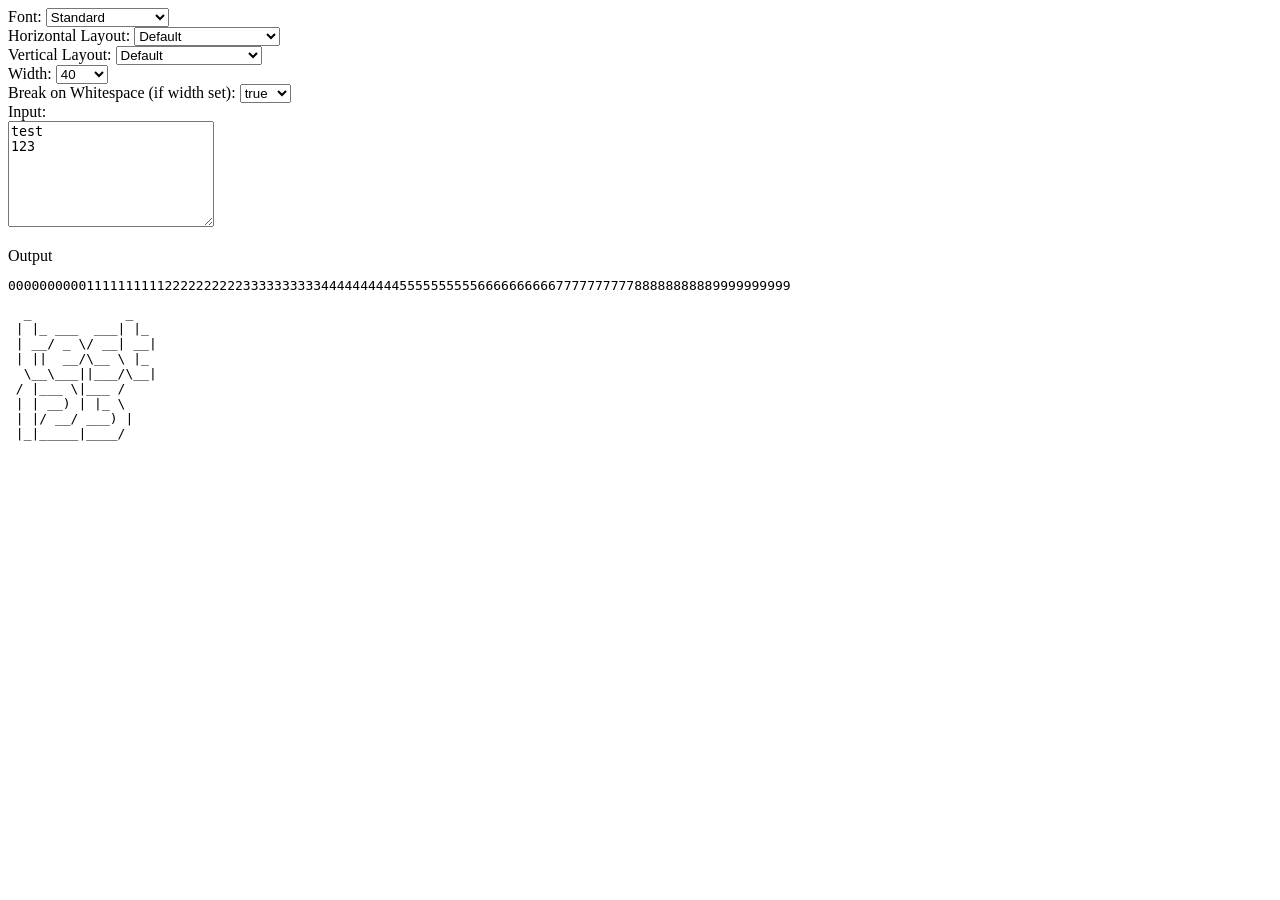
<file: AfterlifeReloadedRoot/libs/figlet.js-1.8.0/examples/front-end/index.htm>
<!DOCTYPE html>
<html>
  <head>
    <title>FIGlet Example</title>
  </head>
  <body>
    <div>
      <label for="font">Font:</label>
      <select id="font">
        <option value="3D Diagonal">3D Diagonal</option>
        <option value="Dancing Font">Dancing Font</option>
        <option value="Ghost">Ghost</option>
        <option value="Graffiti">Graffiti</option>
        <option value="Patorjk's Cheese">Patorjk's Cheese</option>
        <option value="Standard" selected>Standard</option>
        <option value="Pagga">Pagga</option>
        <option value="Pawp">Pawp</option>
      </select>
    </div>

    <div>
      <label for="hLayout">Horizontal Layout:</label>
      <select id="hLayout">
        <option value="default" selected>Default</option>
        <option value="full">Full</option>
        <option value="fitted">Fitted</option>
        <option value="controlled smushing">Controlled Smushing</option>
        <option value="universal smushing">Universal Smushing</option>
      </select>
    </div>

    <div>
      <label for="vLayout">Vertical Layout:</label>
      <select id="vLayout">
        <option value="default" selected>Default</option>
        <option value="full">Full</option>
        <option value="fitted">Fitted</option>
        <option value="controlled smushing">Controlled Smushing</option>
        <option value="universal smushing">Universal Smushing</option>
      </select>
    </div>

    <div>
      <label for="width">Width:</label>
      <select id="width">
        <option value="none">none</option>
        <option value="40" selected>40</option>
        <option value="41">41</option>
        <option value="42">42</option>
        <option value="43">43</option>
        <option value="44">44</option>
        <option value="45">45</option>
        <option value="80">80</option>
        <option value="81">81</option>
        <option value="100">100</option>
      </select>
    </div>

    <div>
      <label for="whitespaceBreak">Break on Whitespace (if width set):</label>
      <select id="whitespaceBreak">
        <option value="false">false</option>
        <option value="true" selected>true</option>
      </select>
    </div>

    <div>
      <label for="inputText">Input:</label>
    </div>
    <textarea id="inputText" style="height: 100px; width: 200px">
test
123</textarea
    >
    <p></p>
    <div>
      <label for="outputFigDisplay">Output</label>
    </div>
    <pre>
0000000000111111111122222222223333333333444444444455555555556666666666777777777788888888889999999999</pre
    >
    <div id="outputFigDisplay"></div>

    <script type="text/javascript" src="../../lib/figlet.js?1"></script>

    <script>
      if (window.location.protocol === "file:") {
        alert("fetch APi does not support file: protocol.");
      }

      figlet.defaults({
        fontPath: "../../fonts",
      });

      figlet.preloadFonts(["Standard", "Ghost"], function () {
        console.log("prefetching done (only did it for 2 fonts)!");
      });

      /*
    Generates the put
*/
      var update = function () {
        var fontName = document.querySelector("#font option:checked").value,
          inputText = document.querySelector("#inputText").value,
          vLayout = document.querySelector("#vLayout option:checked").value,
          hLayout = document.querySelector("#hLayout option:checked").value,
          width = document.querySelector("#width option:checked").value,
          whitespaceBreak = document.querySelector(
            "#whitespaceBreak option:checked"
          ).value;

        /*
        How to use the text output.

        The below call could also have been: figlet.text(...
    */
        figlet(
          inputText,
          {
            font: fontName,
            horizontalLayout: hLayout,
            verticalLayout: vLayout,
            width: width === "none" ? undefined : width,
            whitespaceBreak:
              width === "none"
                ? undefined
                : whitespaceBreak === "true"
                ? true
                : false,
          },
          function (err, text) {
            if (err) {
              console.log("something went wrong...");
              console.dir(err);
              return;
            }
            document.querySelector("#outputFigDisplay").innerHTML =
              "<pre>" + text + "</pre>";
          }
        );

        /*
        How to read the metadata for a font
    */
        /*
    figlet.metadata(fontName, function(err, options, headerComment) {
        if (err) {
            console.log('something went wrong...');
            console.dir(err);
            return;
        }
        console.dir(options);
        console.log(headerComment);
    });
    */
      };

      /*
    GUI Controls
*/

      document.querySelector("#hLayout").addEventListener("change", update);
      document.querySelector("#vLayout").addEventListener("change", update);
      document.querySelector("#font").addEventListener("change", update);
      document.querySelector("#inputText").addEventListener("keyup", update);
      document.querySelector("#width").addEventListener("change", update);
      document
        .querySelector("#whitespaceBreak")
        .addEventListener("change", update);

      update(); // init
    </script>
  </body>
</html>
</file>
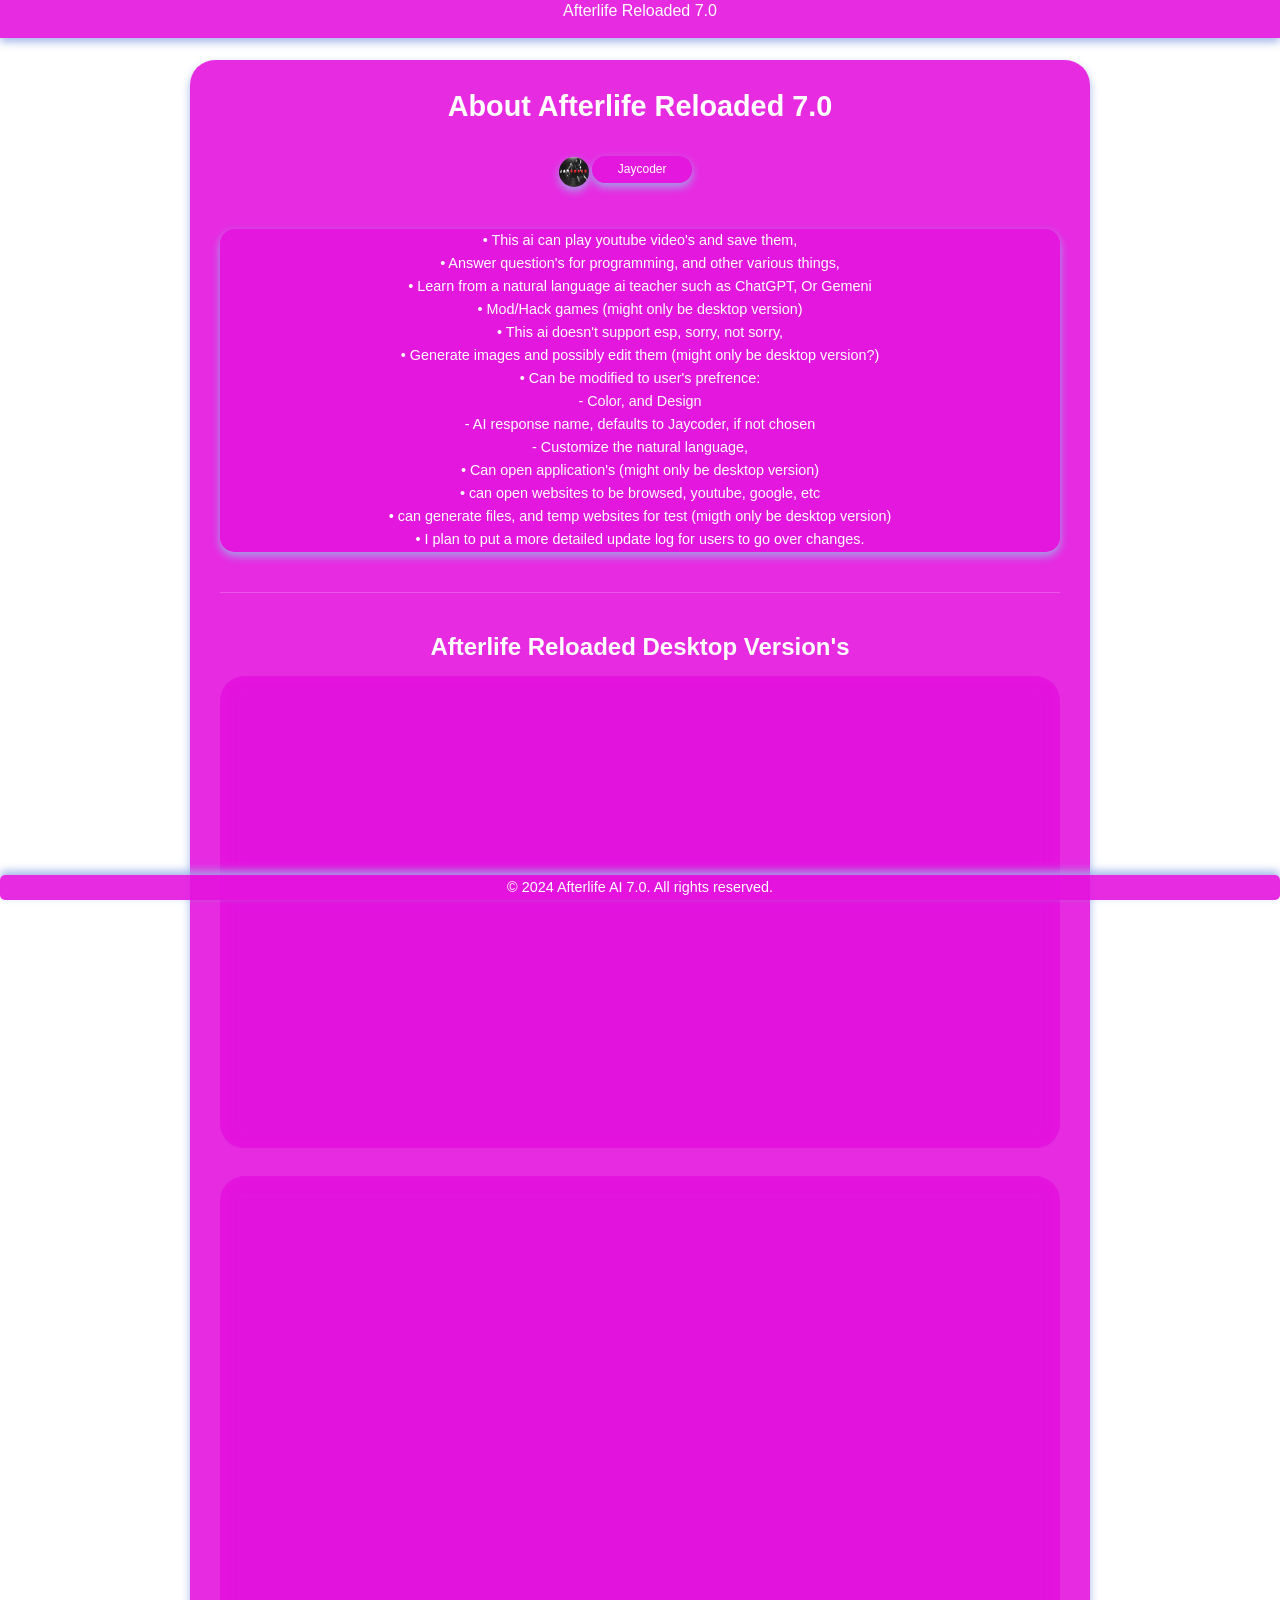
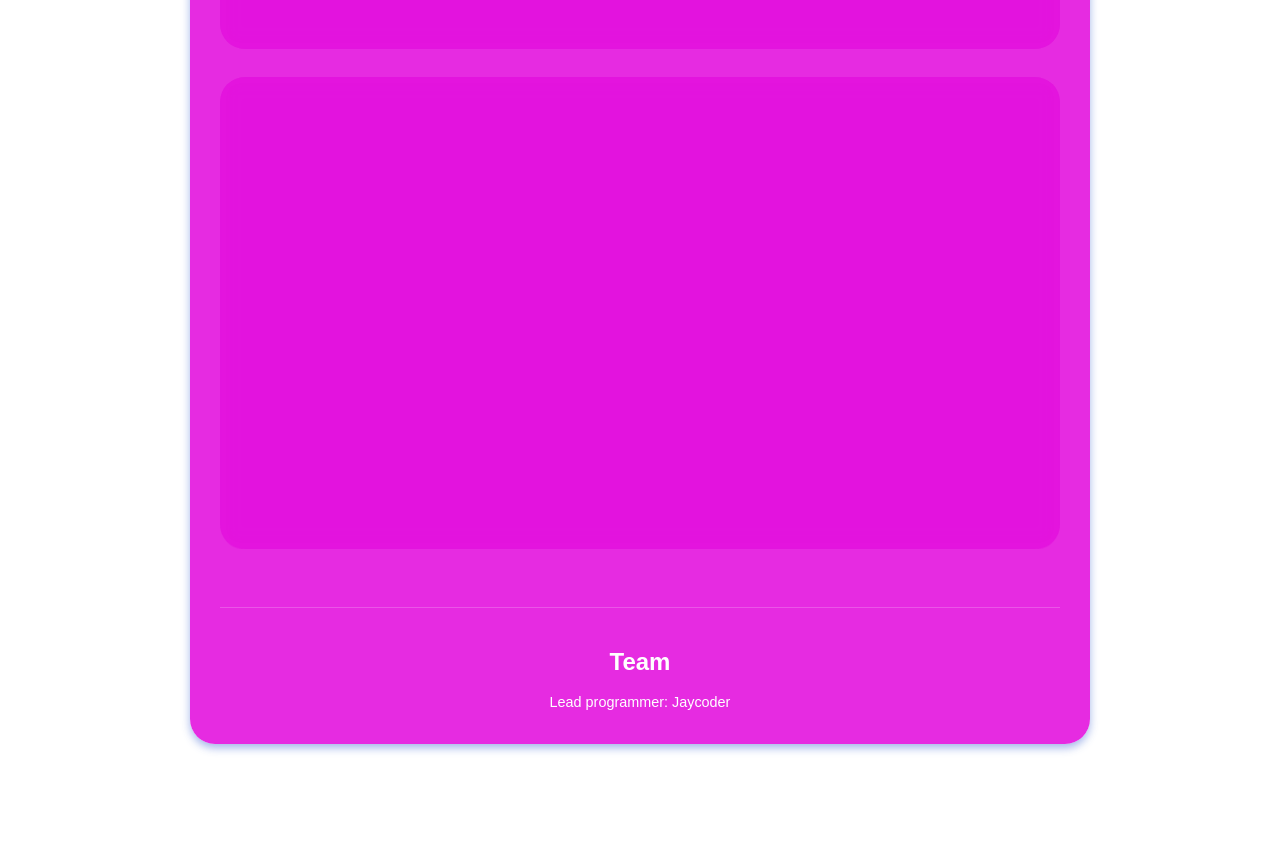
<file: AfterlifeAbout.html>
<!DOCTYPE html>
<html lang="en">
<head>
    <meta charset="UTF-8">
    <meta name="viewport" content="width=device-width, initial-scale=0.53">
    <meta http-equiv="X-UA-Compatible" content="ie=edge">
    <meta name="description" content="About Afterlife AI 7.0">
    <meta name="author" content="Jaycoder">
    <title>About Afterlife AI 7.0</title>
    <!-- Css Themes -->
    <link rel="stylesheet" href="AfterlifeReloadedRoot/css/AfterlifeReloadedAbout.css">
    <!-- Js Scripts-->
    <script src="AfterlifeReloadedRoot/js/AfterlifeReloadedHudBGColor.js" defer></script>    
    <script src="AfterlifeReloadedRoot/js/AfterlifeReloadedRandomBG.js" defer></script>     
</head>
<body>

    <!-- Navigation Menu -->
    <nav id="navigationBar">
        <ul class="navbarUL">
            <li><a href="AfterlifeReloaded.html">Afterlife Reloaded 7.0</a></li>
        </ul>
    </nav>

    <!-- Main content of the about page -->
    <main id="AfterlifeReloadedAboutPanel">
        <h1 id="AboutTitle">About Afterlife Reloaded 7.0</h1>
        <img src="AfterlifeReloadedRoot/Images/Jaycoder.png" id="user-image" alt="User Image">
        <p id="ai-username">Jaycoder<p>
        <br>
        <br>
        <p id="aboutMessageBoard">
        • This ai can play youtube video's and save them,
        <br>
        • Answer question's for programming, and other various things,
        <br>
        • Learn from a natural language ai teacher such as ChatGPT, Or Gemeni
        <br>
        • Mod/Hack games (might only be desktop version)
        <br>
        • This ai doesn't support esp, sorry, not sorry,
        <br>
        •  Generate images and possibly edit them (might only be desktop version?)
        <br>
        • Can be modified to user's prefrence: 
        <br>
        - Color, and Design 
        <br>
        - AI response name, defaults to Jaycoder, if not chosen 
        <br>
        - Customize the natural language,
        <br>
        • Can open application's (might only be desktop version)
        <br>
        • can open websites to be browsed, youtube, google, etc
        <br>
        • can generate files, and temp websites for test (migth only be desktop version)
        <br>
        • I plan to put a more detailed update log for users to go over changes.
        </p>
        
        <hr> <!-- Section Splitter -->
        
        <h2>Afterlife Reloaded Desktop Version's</h2>
            <div class="video-container">
                <iframe width="560" height="315" src="https://www.youtube.com/embed/pIARDkQbL0M" title="Afterlife AI" frameborder="0" allow="accelerometer; autoplay; clipboard-write; encrypted-media; gyroscope; picture-in-picture; web-share" referrerpolicy="strict-origin-when-cross-origin" allowfullscreen></iframe>
            </div>
            <br>
            <div class="video-container">
                <iframe width="560" height="315" src="https://www.youtube.com/embed/2gkgu6n2qLU" title="Afterlife UpdateI" frameborder="0" allow="accelerometer; autoplay; clipboard-write; encrypted-media; gyroscope; picture-in-picture; web-share" referrerpolicy="strict-origin-when-cross-origin" allowfullscreen></iframe>
            </div>
            <br>
            <div class="video-container">
                <iframe width="560" height="315" src="https://www.youtube.com/embed/nJMYDaQSxYU" title="Afterlife AI" frameborder="0" allow="accelerometer; autoplay; clipboard-write; encrypted-media; gyroscope; picture-in-picture; web-share" referrerpolicy="strict-origin-when-cross-origin" allowfullscreen></iframe>
            </div>            
            <br>
        <hr> <!-- Section Splitter -->
        
        <h2>Team</h2>
        <p>Lead programmer: Jaycoder</p>
    </main>

    <!-- Footer -->
    <footer>
        <p>&copy; 2024 Afterlife AI 7.0. All rights reserved.</p>
    </footer>
</body>
</html>
</file>
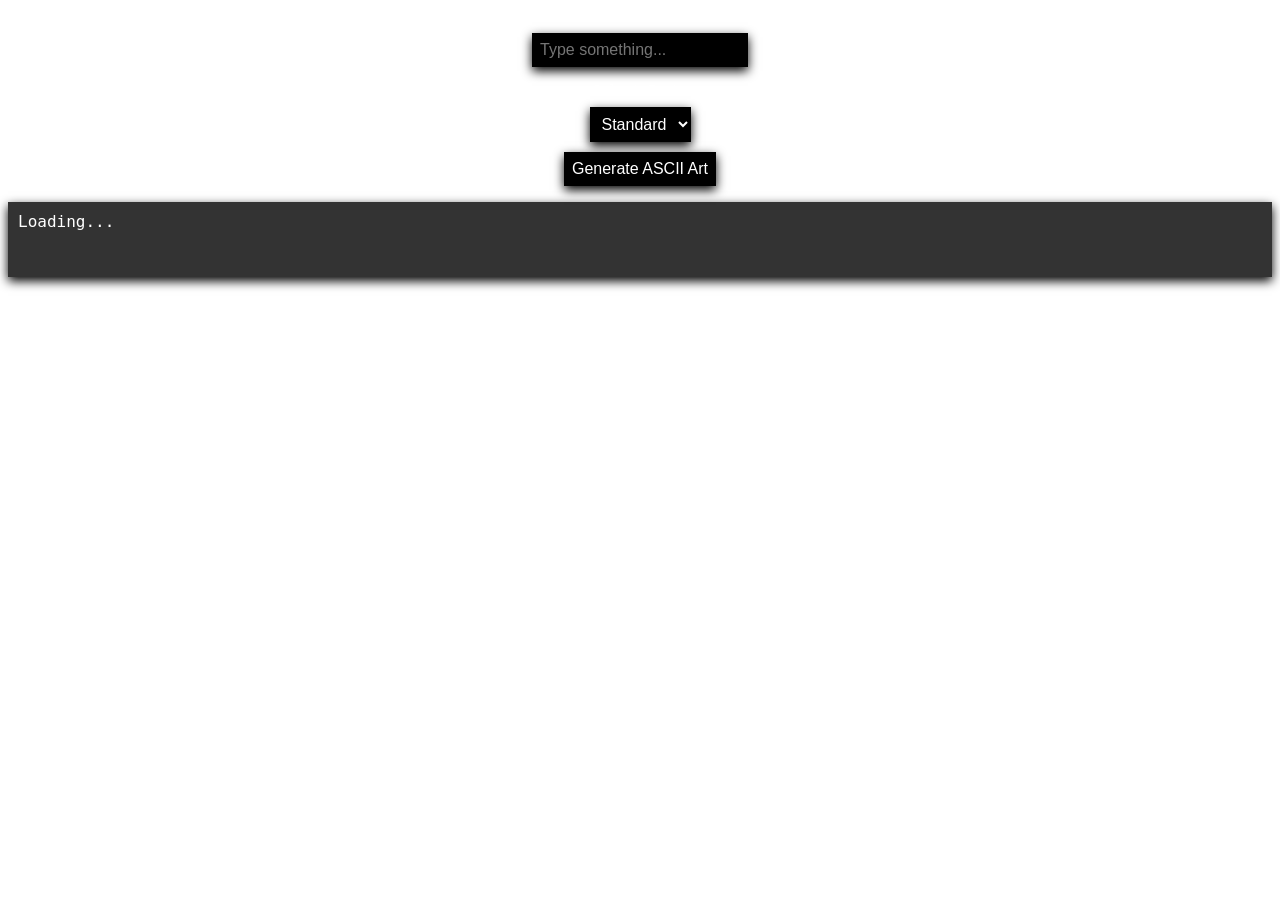
<file: AfterlifeReloadedRoot/html/figlet.html>
<html lang="en">
<head>
    <meta charset="UTF-8">
    <meta name="viewport" content="width=device-width, initial-scale=1.0">
    <title>ASCII Art Generator</title>

    <!-- Load figlet locally -->
    <script src="https://jaycoderr.github.io/AfterlifeReloaded/AfterlifeReloadedRoot/libs/figlet.js-1.8.0/lib/figlet.js" defer></script>	
	<script src="https://jaycoderr.github.io/AfterlifeReloaded/AfterlifeReloadedRoot/js/AfterlifeReloadedAsciiScripts.js" defer></script>
    <style>
        body {
            text-align: center;
            background-color: inherit;
            color: white;
            font-family: monospace;
			overflow-y: auto; 	
        }
		
		/* Hide scrollbar but keep it functional */
		body::-webkit-scrollbar {
			width: 0px; /* Hides the scrollbar */
			background: transparent; /* Ensure background is transparent */
		}
		
		body::-webkit-scrollbar-thumb {
			background: transparent; /* Ensure thumb is also invisible */
		}
		
		body:empty:before {
			content: attr(placeholder);
			color: #999;
		}		
        pre {
            font-size: 16px;
            word-wrap: break-word;
            padding: 10px;
            border: none;
            box-shadow: 0px 4px 10px rgb(0,0,0);
			min-height: calc(30px + 25px);
			overflow-x: auto;
			scrollbar-color: rgb(70,70,70) rgb(0,0,0,1);
			scrollbar-width: thin;
			background-color: rgba(0,0,0,0.8);
			text-align: left;
        }
        input, select, button {
            margin-top: 10px;
            padding: 8px;
            font-size: 16px;
            background-color: rgb(0,0,0);
            color: white;
            border: none;
            outline: none;
            box-shadow: 0px 4px 10px rgb(0,0,0);
        }
		#asciiaimessage {
			white-space: pre-line;
		}		
    </style>
</head>
<body>
    <!-- Input section -->
    <label for="wordInput">Enter Word:</label>
	<br>
    <input type="text" id="wordInput" placeholder="Type something..." /><br />
	<br>
    <label for="fontSelect">Select Font:</label>
	<br>
	<select id="fontSelect">
        <option value="Standard">Standard</option>
    </select>
	<br>
    <button id="generateBtn">Generate ASCII Art</button>

    <!-- Output section -->
    <h3 id="asciiaimessage"></h3>
    <pre id="ascii-output">Loading...</pre>	
</body>
</html>
</file>
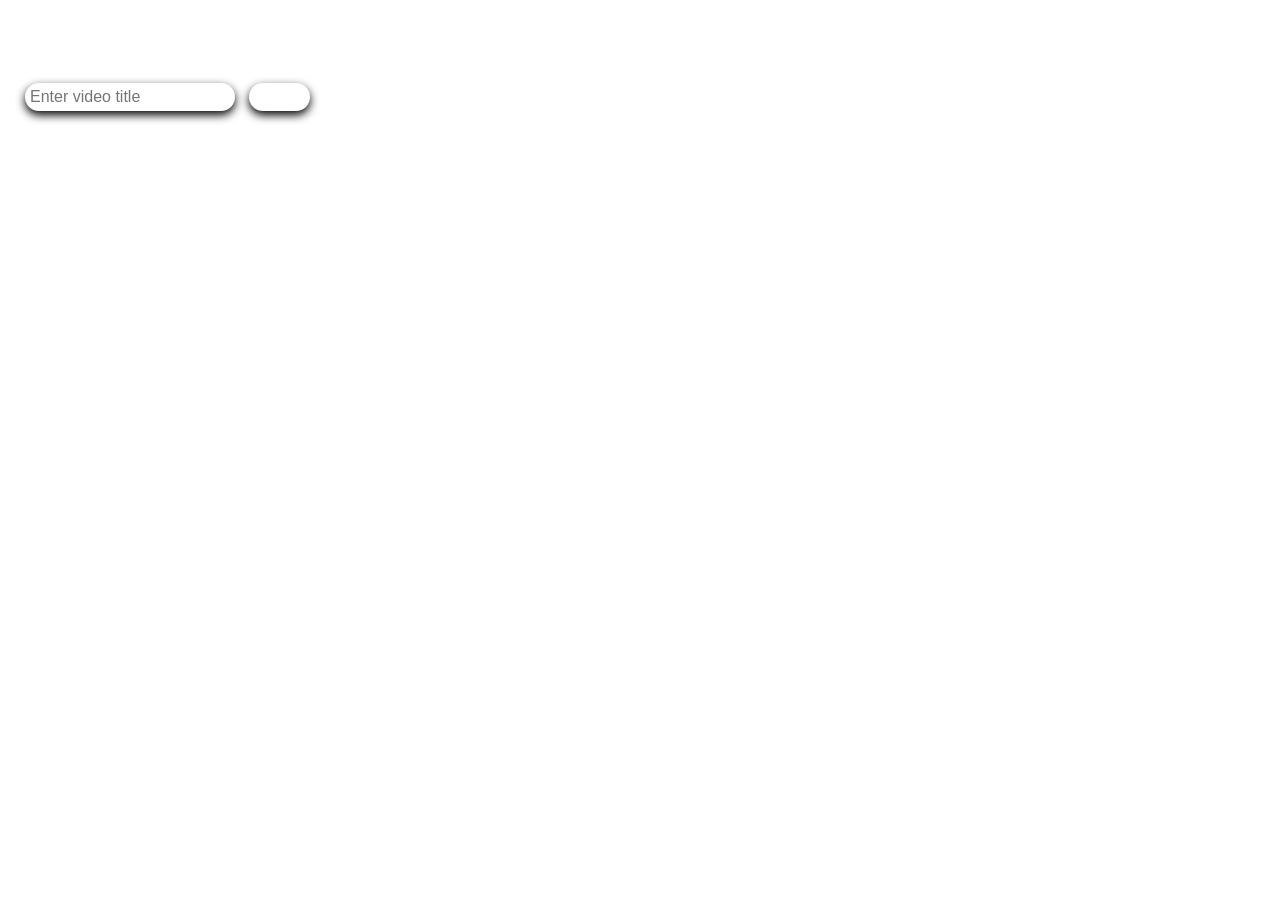
<file: AfterlifeReloadedRoot/html/googleytsearch.html>
<html lang="en">
<head>
    <meta charset="UTF-8">
    <meta name="viewport" content="width=device-width, initial-scale=1.0">
    <title>YouTube Video Search</title>
    <style>
        body {
            font-family: Arial, sans-serif;
            margin: 20px;
            color: white;
            overflow-y: hidden; /* Prevent body scrollbar */
        }

        input, button {
            padding: 5px;
            margin: 5px;
            font-size: 16px;
            border-radius: 25px;
            outline: none;
            border: none;
            background-color: inherit;
            color: white;
            box-shadow: 0px 4px 10px rgba(0,0,0,1);
            font-size: 16px;
        }

        #iframe-panel {
            width: 100%;
            height: 500px;
            position: relative;
            border: none;
            background-color: rgba(0, 0, 0, 0); /* Transparent background */
            overflow: auto;
        }
		/* Chrome, Safari, and Edge: hide scrollbar */
        #iframe-panel::-webkit-scrollbar {
            width: 0; /* Remove scrollbar width */
            height: 0; /* For horizontal scrollbar if needed */
        }

        #results {
            width: 100%;
            height: 100%;
            overflow-y: scroll; /* Enable scrolling for video results */
            scrollbar-width: none; /* Firefox: hide scrollbar */
            -ms-overflow-style: none; /* IE: hide scrollbar */
        }

        /* Chrome, Safari, and Edge: hide scrollbar */
        #results::-webkit-scrollbar {
            display: none;
        }

        .video-container {
            border-radius: 12px; /* Rounded corners for each video container */
            background-color: inherit; /* Background color */
            box-shadow: 0px 4px 10px rgba(0, 0, 0, 1); /* Box shadow */
            margin: 10px;
            padding: 10px;
			margin-bottom: 50px;
        }

        #results iframe {
            border-radius: 8px;
            overflow: hidden;
			box-shadow: 0px 4px 10px rgba(0,0,0,1);
        }
    </style>
<script>
    function getVideoName() {
        const searchInput = document.getElementById('search').value.trim();
        if (searchInput) {
            sessionStorage.setItem('videoName', searchInput); // Save new searches
            return searchInput;
        }

        const videoName = sessionStorage.getItem('videoName');
        console.log("Retrieved video name from sessionStorage:", videoName);
        return videoName || ''; // Return empty string if no stored name
    }

async function searchVideos() {
    const query = getVideoName(); // Get query from input or sessionStorage

    if (!query) {
        console.error("No video name provided.");
        return;
    }

    try {
        const response = await fetch(`https://www.afterlifereloaded.com/AfterlifeReloadedRoot/php/search.php?search=${encodeURIComponent(query)}`);
        
        // Check if the response was ok
        if (!response.ok) {
            throw new Error(`Network response was not ok (Status: ${response.status})`);
        }

        const data = await response.json();
        const resultsDiv = document.getElementById('results');
        resultsDiv.innerHTML = '';

        // Check if 'items' exists in the response data
        if (!data.items || !Array.isArray(data.items)) {
            resultsDiv.innerHTML = `<p>No videos found or invalid response format.</p>`;
            console.error("Unexpected response format:", data);
            return;
        }

        // Iterate through items only if it is an array
        data.items.forEach((item, index) => {
            const videoId = item.id.videoId;
            const title = item.snippet.title;
            const description = item.snippet.description;
            const autoplayParam = index === 0 ? 'autoplay=1' : 'autoplay=0';

            const videoHtml = `
                <div class="video-container">
                    <h3>${title}</h3>
                    <iframe width="560" height="315"
                        src="https://www.youtube.com/embed/${videoId}?${autoplayParam}"
                        title="${title}"
                        frameborder="0"
                        allow="accelerometer; autoplay; clipboard-write; encrypted-media; gyroscope; picture-in-picture"
                        allowfullscreen>
                    </iframe>
                    <p>${description}</p>
                </div>
            `;
            resultsDiv.innerHTML += videoHtml;
        });
    } catch (error) {
        console.error("Error during video search:", error);
        const resultsDiv = document.getElementById('results');
        resultsDiv.innerHTML = `<p>Error: ${error.message}</p>`;
    }
}


    document.addEventListener("DOMContentLoaded", searchVideos);
</script>
</head>
<body>
    <h1>YouTube Video Search</h1>
    <input type="text" id="search" placeholder="Enter video title" />
    <button onclick="searchVideos()">Search</button>
    <div id="iframe-panel">
        <div id="results"></div>
    </div>
</body>
</html>
</file>
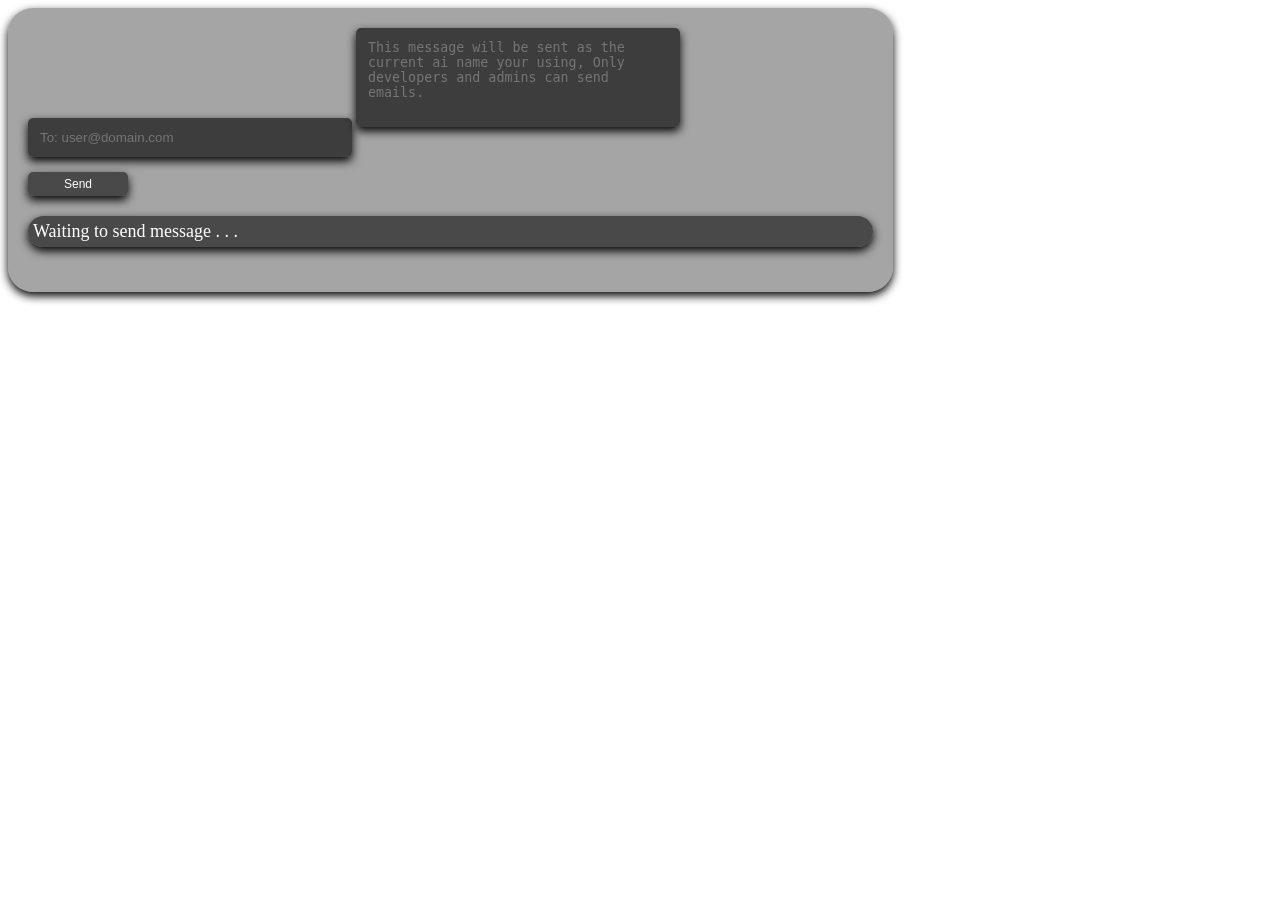
<file: AfterlifeReloadedRoot/html/sendemailform.html>
<html lang="en">
<head>
    <meta charset="UTF-8">
    <meta name="viewport" content="width=device-width, initial-scale=1.0">
    <title>Send Email</title>
</head>
<body>
	<iframe id="emailIframe" style="box-shadow: 0px 4px 10px rgba(0,0,0,1); width: 70%; height: 284px; border: none; border-radius: 25px;" 
		srcdoc="
			<style>
				body {
					background-color: rgba(30, 30, 30, 0.8); /* Default fallback */
					border-radius:5px;
					margin: 0;
					padding: 20px;
					overflow-y: hidden; /* Hide vertical scrolling */
				}
				h2, label, input, textarea, button, #responseMessage {
					border-radius: 5px;
				}
				input, textarea {
					width: 300px; /* Fixed width */
					padding: 12px;
					margin-bottom: 15px;
					color: white;
					background-color: rgba(35, 35, 35, 0.8);
					border: none;
					box-shadow: 0px 4px 10px rgba(0,0,0,1);
					resize: none;
					outline: none;
				}
				button {
					width: 100px; /* Fixed width */
					padding: 5px;
					font-size: 12px;
					border-radius: 5px;
					color: white;
					background-color: rgba(50, 50, 50, 0.8);
					border: none;
					cursor: pointer;
					box-shadow: 0px 4px 10px rgb(0,0,0,1);
				}
				#responseMessage {
					margin-top: 20px;
					font-size: 18px;
					color: white;
					padding: 3px;
					box-shadow: 0px 4px 10px rgba(0, 0, 0, 1);
					background-color: rgba(50,50,50,0.8);
					border-radius: 25px;
					padding: 5px;
				}
			</style>
			<input type='email' id='recipientEmail' placeholder='To: user@domain.com' required>
			<textarea id='emailMessage' placeholder='This message will be sent as the current ai name your using, Only developers and admins can send emails.' rows='5'></textarea>
			<br>
			<button id='sendEmailBtn'>Send</button>
			<div id='responseMessage'>Waiting to send message . . .</div>
		
			<script>
			document.addEventListener('DOMContentLoaded', function() {
				// Background color adjustment
				const userBaseRgb = sessionStorage.getItem('baseRgba') || 'rgba(30, 30, 30, 0.8)';				
				const userRole = sessionStorage.getItem('role') || 'normal';
				if (userBaseRgb) {
					const rgbaValues = userBaseRgb.match(/\d+(\.\d+)?/g);
					if (rgbaValues && rgbaValues.length === 4) {
						let r = rgbaValues[0], g = rgbaValues[1], b = rgbaValues[2];
						let a = Math.max(0, Math.min(1, parseFloat(rgbaValues[3]) - 0.4));
						document.body.style.backgroundColor = `rgba(${r}, ${g}, ${b}, ${a})`;
					}
				}
			
				// Email sending functionality
				const button = document.getElementById('sendEmailBtn');
				button.addEventListener('click', function() {
					const recipientEmail = document.getElementById('recipientEmail').value.trim();
					const emailMessage = document.getElementById('emailMessage').value.trim();
					const responseMessage = document.getElementById('responseMessage');
					let userAI = sessionStorage.getItem('aiusername');
			
					if (userRole !== 'dev') {
						responseMessage.textContent = 'Access Denied: You are not a developer.';
						responseMessage.style.color = 'red';
						return;
					}
			
					if (!recipientEmail || !emailMessage) {
						responseMessage.textContent = 'Please enter recipient email and message!';
						responseMessage.style.color = 'red';
						return;
					}
			
					responseMessage.textContent = 'Sending email...';
					responseMessage.style.color = 'black';
			
					userAI = userAI.replace(/[\p{Emoji}|\p{ExtPict}|\u200B-\u200D\uFE0F\[\]]+/gu, '');
			
					const formData = new URLSearchParams();
					formData.append('recipient', recipientEmail);
					formData.append('message', emailMessage);
					formData.append('userai', userAI);
			
					fetch('https://www.afterlifereloaded.com/AfterlifeReloadedRoot/php/AfterlifeReloadedEmail.php', {
						method: 'POST',
						headers: { 'Content-Type': 'application/x-www-form-urlencoded' },
						body: formData.toString()
					})
					.then(response => response.text())
					.then(data => {
						responseMessage.textContent = data;
						responseMessage.style.color = 'green';
						emailMessage.textContent = '';
						recipientEmail.textContent = '';
					})
					.catch(error => {
						console.error('Error:', error);
						responseMessage.textContent = 'An error occurred while sending the email.';
						responseMessage.style.color = 'red';
					});
				});
			});		
			</script>
			<script>
			document.addEventListener('DOMContentLoaded', function() {
				// Get the user role from PHP session and pass it to JavaScript
				const userRole = "<?php echo $_SESSION['role'] ?? 'normal'; ?>";  // Default to 'normal' if role is not set
			
				// Create the response message element
				const responseMessage = document.createElement('div');
			
				// If the user is not a developer, hide overflow first, then apply blur and clear content
				if (userRole !== 'dev') { 
					// Set the response message text and style
					responseMessage.textContent = 'You are not a developer.';
					responseMessage.style.color = '#ffffff';
					responseMessage.style.display = 'ruby-text';
					responseMessage.style.boxShadow = '0px 4px 10px rgba(0, 0, 0, 1)';
					responseMessage.style.backgroundColor = 'rgb(50, 50, 50, 0.8)';
					responseMessage.style.borderRadius = '25px';
					responseMessage.style.padding = '5px';
			
					// Completely hide scrollbars and prevent scrolling
					document.documentElement.style.overflow = 'hidden'; 
					document.body.style.overflow = 'hidden'; 
			
					setTimeout(() => {
						// Apply blur effect to the entire page
						document.documentElement.style.filter = 'blur(5px)'; 
					}, 10); // Small delay to ensure overflow is hidden before blur
			
					setTimeout(() => {
						// Clear content in head and body, except for responseMessage
						document.head.innerHTML = ''; // Clear content in the head
						document.body.innerHTML = ''; // Clear content in the body
			
						// Ensure that responseMessage remains visible and retains its CSS
						document.body.appendChild(responseMessage); // Append responseMessage to body
			
					}, 500); // Delay clearing content by 500ms to allow the blur effect to be seen
			
					// Wait for a short delay after clearing content and applying blur, then execute logic for responseMessage
					setTimeout(() => {
						if (responseMessage) {
							responseMessage.style.display = 'ruby-text'; // Ensure it's visible
						}
					}, 1000); // Wait for 1 second after the blur effect is applied before showing the message
			
					// After showing the response message, turn off the blur effect after a delay
					setTimeout(() => {
						if (responseMessage && responseMessage.textContent === 'You are not a developer.') {
							document.documentElement.style.filter = ''; // Remove blur effect
						}
					}, 2000); // Delay for 2 seconds after the message appears before removing the blur
				}
			});
			</script>			
		">
	</iframe>	
</body>
</html>
</file>
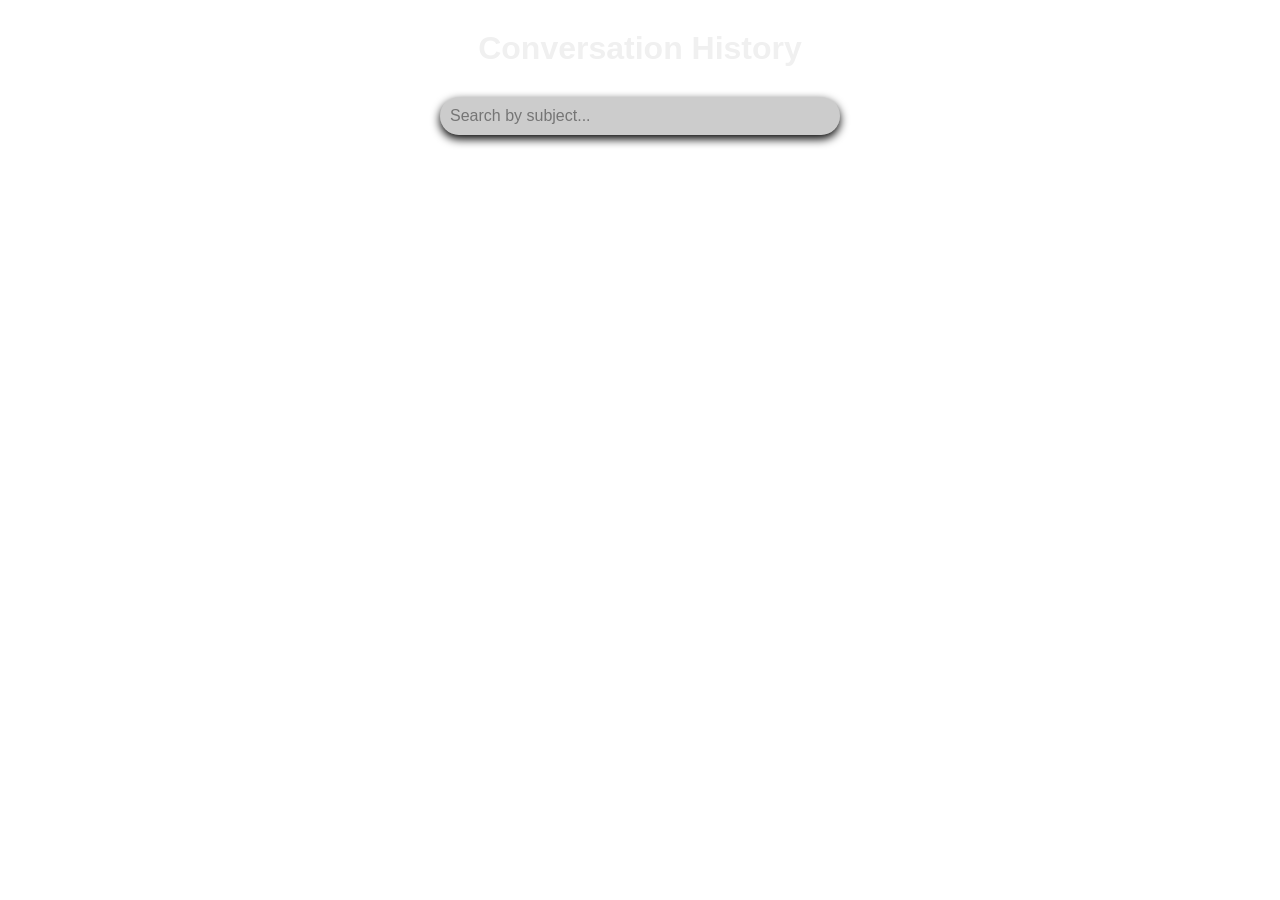
<file: AfterlifeReloadedRoot/html/testest.html>
<html lang="en">
<head>
    <meta charset="UTF-8">
    <meta name="viewport" content="width=device-width, initial-scale=1.0">
    <title>Conversation History</title>
    <style>
        * {
            margin: 0;
            padding: 0;
            box-sizing: border-box;
        }

        body {
            font-family: Arial, sans-serif;
            color: #f4f4f4;
            display: flex;
            flex-direction: column;
            align-items: center;
            padding: 30px 20px;
            min-height: 100vh;
        }
		/* Webkit Scrollbar (Chrome, Edge, Safari) */
		body::-webkit-scrollbar {
			width: 10px; /* Scrollbar width */
			background: rgb(0, 0, 0); /* Background of the scrollbar */
		}
		
		body::-webkit-scrollbar-thumb {
			background: rgb(70, 70, 70); /* Scrollbar thumb color */
			border-radius: 10px; /* Rounded scrollbar */
		}
		
		body::-webkit-scrollbar-thumb:hover {
			background: rgb(100, 100, 100); /* Lighter shade on hover */
		}
		
		body::-webkit-scrollbar-track {
			background: rgb(0, 0, 0); /* Track background */
		}
		
		/* Optional: Hide Scrollbar but Keep Scrolling */
		body::-webkit-scrollbar {
			display: none;
		}
		
		.body:empty:before {
			content: attr(placeholder);
			color: #999;
		}		

        h1 {
            text-align: center;
            color: #f0f0f0;
            font-size: 32px;
            margin-bottom: 30px;
        }

        /* Search bar style */
        .search-bar {
            margin-bottom: 20px;
            width: 100%;
            max-width: 400px;
            padding: 10px;
            border-radius: 25px;
            font-size: 16px;
            color: white;
            box-shadow: 0 4px 10px rgba(0, 0, 0, 1);
			outline: none;
			border: none;
			background: rgba(0,0,0,0.2);
        }

        .history-container {
            width: 100%;
            max-width: 900px;
            overflow-y: scroll;
            padding-bottom: 20px;
            max-height: 80vh; /* Limit max height */
            scrollbar-width: none; /* Firefox */
            -ms-overflow-style: none;  /* IE and Edge */
            padding: 10px;
        }

        .history-container::-webkit-scrollbar {
            display: none; /* Hide scrollbar for Webkit-based browsers */
        }

        .conversation {
            background: UserCurrentRGB; /* Brighter bubble background */
            border-radius: 25px;
            margin-bottom: 20px;
            padding: 20px;
            box-shadow: 0 4px 10px rgba(0, 0, 0, 0.6);
            display: flex;
            flex-direction: column;
            transition: background-color 0.2s ease;
        }

        .conversation:hover {
            background-color: rgba(0, 0, 0, 0.5); /* Slightly darker on hover */
        }

        .conversation-header {
            box-shadow: 0px 4px 10px rgba(0,0,0,1);
            background-color: rgba(0,0,0,0.2);
            color: #fff;
            font-weight: 600;
            padding: 10px;
            margin-bottom: 15px;
            border-radius: 10px;
            font-size: 18px;
            text-align: center;
        }

        .message-bubble {
            display: flex;
            flex-direction: column;
            padding: 15px;
            border-radius: 10px;
            margin-bottom: 10px;
            box-shadow: 0 4px 6px rgba(0, 0, 0, 0.4);
            max-width: 80%;
            word-wrap: break-word;
        }

        .user-message {
            background: rgba(0,0,0,0.3);
            color: white;
            align-self: flex-end;
            box-shadow: 0px 4px 10px rgba(0,0,0,1);
        }

        .ai-message {
            background: rgba(0,0,0,0.3);
            color: white;
            align-self: flex-start;
            box-shadow: 0px 4px 10px rgba(0,0,0,1);			
        }

        .message-header {
            display: flex;
            align-items: center;
            margin-bottom: 10px;
        }

        .profile-image {
            width: 30px;
            height: 30px;
            border-radius: 50%;
            margin-right: 10px;
            box-shadow: 0px 4px 10px rgba(0,0,0,1);				
        }

        .message-header .username {
            font-weight: 600;
            color: #fff;
            box-shadow: 0px 4px 10px rgba(0,0,0,1);	
            padding: 4px;
            border-radius: 25px;
        }

        .time {
            font-size: 12px;
            color: #888;
            margin-top: 5px;
        }

        .conversation .date {
            font-size: 12px;
            color: #888;
            margin-top: 10px;
            text-align: right;
        }

        .load-button {
            background-color: rgba(0,0,0,0.8);
            box-shadow: 0px 4px 10px rgba(0,0,0,1);
            color: white;
            border: none;
            padding: 8px 16px;
            border-radius: 25px;
            font-weight: 600;
            cursor: pointer;
            margin-top: 10px;
            max-width: 160px;
            width: 100%;
        }
    </style>
</head>
<body>

    <h1>Conversation History</h1>

    <!-- Search bar for filtering conversations by subject -->
    <input type="text" id="searchBar" class="search-bar" placeholder="Search by subject..." onkeyup="searchConversations()" />

    <div class="history-container" id="conversationList">Loading...</div>

    <script>
const aiCurrentName = sessionStorage.getItem('aiusername');
const UserCurrentName = sessionStorage.getItem('username');
const UserCurrentRGB = sessionStorage.getItem('baseRgba'); // Corrected to get the value, not set
const UserCurrentImage = sessionStorage.getItem('userProfileImage');
const AICurrentImage = sessionStorage.getItem('aiProfileImage');

const userProfileImage = UserCurrentImage;
const aiProfileImage = AICurrentImage;

let typingTimeout;
let typingInProgress = false;
let conversationsData = [];

// Existing function to load conversations
async function loadConversations() {
    const response = await fetch('conversations.csv');
    const text = await response.text();
    const lines = text.split('\n');
    let conversationsHtml = '';
    conversationsData = []; // Reset conversations data

    for (let i = 1; i < lines.length; i++) {  
        if (!lines[i].trim()) continue; // Skip empty lines
        const parts = lines[i].split('####');
        
        // Ensure there are at least 6 parts in the line (userInput, aiResponse, subject, user, date, conversation-id)
        if (parts.length < 6) continue;

        const userStoredInput = parts[0];
        const aiConvoResponse = parts[1];
        const subject = parts[2];
        const user = parts[3];
        const date = parts[4]; // Corrected to get the date from the right index
        const conversationId = parts[5]; // Added conversation ID

        // Check if the user matches the stored session username
        if (user === UserCurrentName) {
            const conversation = {
                userStoredInput,
                aiConvoResponse,
                subject,
                user,
                date,
                conversationId,  // Store the conversation ID
                html: `
                    <div class="conversation" data-id="${conversationId}">
                        <div class="conversation-header">${subject}</div>
                        <div class="message-bubble user-message">
                            <div class="message-header">
                                <img src="${userProfileImage}" class="profile-image" alt="User">
                                <div class="username">${user}</div>
                            </div>
                            <div style="padding: 10px;" class="message-text">${userStoredInput}</div>
                            <div class="time">${date}</div>
                        </div>
                        <div class="message-bubble ai-message">
                            <div class="message-header">
                                <img src="${aiProfileImage}" class="profile-image" alt="AI">
                                <div class="username">${aiCurrentName}</div>
                            </div>
                            <div style="padding: 10px;" class="message-text">${aiConvoResponse}</div>
                            <div class="time">${date}</div>
                        </div>
                        <p class="date">${date}</p>
                        <button class="load-button" onclick="loadConversation('${userStoredInput}', '${aiConvoResponse}', '${conversationId}')">Load Conversation</button>
                    </div>
                `
            };
            conversationsData.push(conversation);
            conversationsHtml += conversation.html;
        }
    }

    document.getElementById("conversationList").innerHTML = conversationsHtml;
    attachHoverEvents();
}

function loadConversation(userStoredInput, aiConvoResponse, conversationId) {
    alert(`Loaded conversation: \nUser: ${userStoredInput} \nAI: ${aiConvoResponse} \nConversation ID: ${conversationId}`);
}

function attachHoverEvents() {
    document.querySelectorAll('.conversation').forEach(conversation => {
        conversation.addEventListener('mouseenter', function() {
            if (!typingInProgress) {
                typingInProgress = true;
                const userMessage = conversation.querySelector('.user-message .message-text');
                const aiMessage = conversation.querySelector('.ai-message .message-text');
                // Always pass a valid callback function
                simulateTyping(userMessage, aiMessage, function() {
                    // Reset typingInProgress to false once typing is finished for this conversation
                    typingInProgress = false;
                    console.log("Typing simulation finished");
                });
            }
        });
    });
}

function simulateTyping(userMessage, aiMessage, callback) {
    const typingSpeed = 50;
    let userText = userMessage.textContent;
    let aiText = aiMessage.textContent;
    let userIndex = 0;
    let aiIndex = 0;

    userMessage.textContent = '';
    aiMessage.textContent = '';

    function typeUserMessage() {
        if (userIndex < userText.length) {
            userMessage.textContent += userText.charAt(userIndex);
            userIndex++;
            setTimeout(typeUserMessage, typingSpeed);
        } else {
            typeAIMessage();
        }
    }

    function typeAIMessage() {
        if (aiIndex < aiText.length) {
            aiMessage.textContent += aiText.charAt(aiIndex);
            aiIndex++;
            setTimeout(typeAIMessage, typingSpeed);
        } else {
            if (typeof callback === 'function') {
                callback(); // Call the callback when typing is finished
            }
        }
    }

    typeUserMessage();
}

loadConversations();

</script>
</body>
</html>
</file>
<file: AfterlifeReloadedRoot/css/AfterlifeReloadedAbout.css>
/* Global Reset for Consistency */
* {
    margin: 0;
    padding: 0;
    box-sizing: border-box;
}

/* Background Styling */
body {
    font-family: 'Arial', sans-serif;
    background-image: url('https://www.afterlifereloaded.com/AfterlifeReloadedRoot/Images/d4GU8hB.gif');
    background-size: cover;
    background-position: center;
    background-attachment: fixed;
    color: #ffffff;
    overflow-x: hidden;
    min-height: 100vh; 
    padding-bottom: 60px; /* Make room for the footer */
    scrollbar-width: thin; /* for Firefox */
    scrollbar-color: transparent transparent; /* for Firefox */
}
/* Smooth transitions */
a {
    transition: all 0.3s ease-in-out;
    position: relative;
    top: -8px;
}

/* Navigation Styling with Glow */
nav ul {
    list-style-type: none;
    margin: 0;
    padding: 0;
    background-color: rgba(80, 120, 250, 0.9);
    position: fixed;
    width: 100%;
    top: 0;
    left: 0;
    z-index: 1000;
    display: flex;
    justify-content: center;
    box-shadow: 0 0 15px rgba(255, 255, 255, 0.9) 0 0 30px rgba(255, 255, 255, 0.9); /* Glow effect */
    font-size: 1em;
}

nav ul li {
    margin: 0 20px;
}

nav ul li a {
    display: block;
    color: white;
    text-align: center;
    padding: 10px 15px;
    text-decoration: none;
}

nav ul li a:hover {
    background-color: rgba(5, 5, 5, 0);
    color: white;
}

/* Main Content Styling */
main {
    margin-top: 80px; /* Adjust to avoid overlap with nav */
    background-color: rgba(80, 120, 250, 0.9);
    padding: 30px;
    border-radius: 10px;
    width: 80%;
    max-width: 900px;
    margin: 60px auto;
    box-shadow: 0 6px 20px rgba(255, 255, 255, 0.5);
    backdrop-filter: blur(10px); /* HUD-like effect */
    color: #ffffff;
    text-align: center;
}

/* Section Splitters */
hr {
    border: none;
    height: 1px;
    background-color: rgba(255, 255, 255, 0.2);
    margin: 40px 0;
}

/* Headings with Increased Red Glow */
h1, h2 {
    color: white;
    font-size: 1.8em; /* Smaller font size */
    margin-bottom: 15px;
}

h2 {
    font-size: 1.5em;
    margin-top: 30px;
}

p {
    font-size: 0.9em; /* Smaller font size */
    line-height: 1.6em;
}

.more {
    display: none; /* Hidden by default */
}

.show-more {
    color: white;/* Highlight the "Show More" link */
    cursor: pointer;
}

/* Footer Styling */
footer {
    background-color: rgba(80, 120, 250, 0.9);
    color: white;
    text-align: center;
    padding: 1px;
    position: fixed; /* Fixed position */
    bottom: 0; /* Stick to the bottom */
    width: 100%;
    box-shadow: 0 -4px 6px rgba(255, 255, 255, 0.5);
}

/* Responsive Media Queries */
@media (max-width: 768px) {
    main {
        width: 90%;
        padding: 20px;
    }
}

/* Hide scrollbars but keep them functional */
::-webkit-scrollbar {
    width: 0px; /* Width of the scrollbar */
    height: 0px; /* Height of the scrollbar */
}

::-webkit-scrollbar-thumb {
    background: transparent; /* Make the scrollbar thumb transparent */
}

::-webkit-scrollbar-track {
    background: transparent; /* Make the scrollbar track transparent */
}
.video-container {
    margin-top: 10px; /* Adjust to avoid overlap with nav */
    background-color: rgba(80, 120, 250, 0.9);
    position: relative;
    border-radius: 10px;
    box-shadow: 0 6px 20px rgba(255, 255, 255, 0.5);
    backdrop-filter: blur(10px); /* HUD-like effect */
    color: #ffffff;
    text-align: center;
    width: 100%; /* Take full width of the parent */
    max-width: 1000px; /* Limit width to prevent it from getting too large */
    margin-left: auto; /* Center horizontally */
    margin-right: auto; /* Center horizontally */
    box-sizing: border-box; /* Include padding in width */
}

.video-container iframe {
    width: 100%; /* Responsive width to fill the container */
    height: auto; /* Auto height to maintain aspect ratio */
    aspect-ratio: 16 / 9; /* Maintain 16:9 aspect ratio */
    border: none; /* Remove border */
    border-radius: 10px; /* Round edges to match container */
    display: block; /* Ensure the iframe is a block element */
    box-sizing: border-box;
}

/* Media queries to ensure proper scaling on smaller devices */
@media (max-width: 768px) {
    .video-container {
        padding: 10px;
    }

    .video-container iframe {
        width: 100%;
        height: auto; /* Maintain aspect ratio */
    }
}
#ai-username {
    background-color: rgba(80, 120, 250, 0.9);
    border-radius: 50px; /* Create a pill shape */
    box-shadow: 0 0 6px rgba(255, 255, 255, 0.5);
    width: 100px; /* Fixed width */
    height: 27px; /* Fixed height */
    top: 55%; /* Adjust position */
    left: 43%; /* Adjust position */
    text-align: center;
    position: relative;
    line-height: 27px; /* Vertically center the text */
    color: white; /* Ensure text is visible */
    font-size: 12px; /* Adjust text size */
    margin-left: 11px;
}

#user-image {
    border-radius: 50%; /* Fully round image */
    box-shadow: 0 0 6px rgba(255, 255, 255, 0.5);
    width: 30px; /* Fixed width */
    height: 30px; /* Fixed height */
    background-color: rgba(80, 120, 250, 0.9); /* Background color */
    justify-content: center;
    align-items: center; /* Center content inside */
    color: white; /* Ensure the text color contrasts well */
    font-size: 12px;
    text-align: center;
    right: 7%;
    position: relative;
    bottom: 117.4%;
    margin-left: -14px;
    margin-bottom: -35px;
}
</file>
